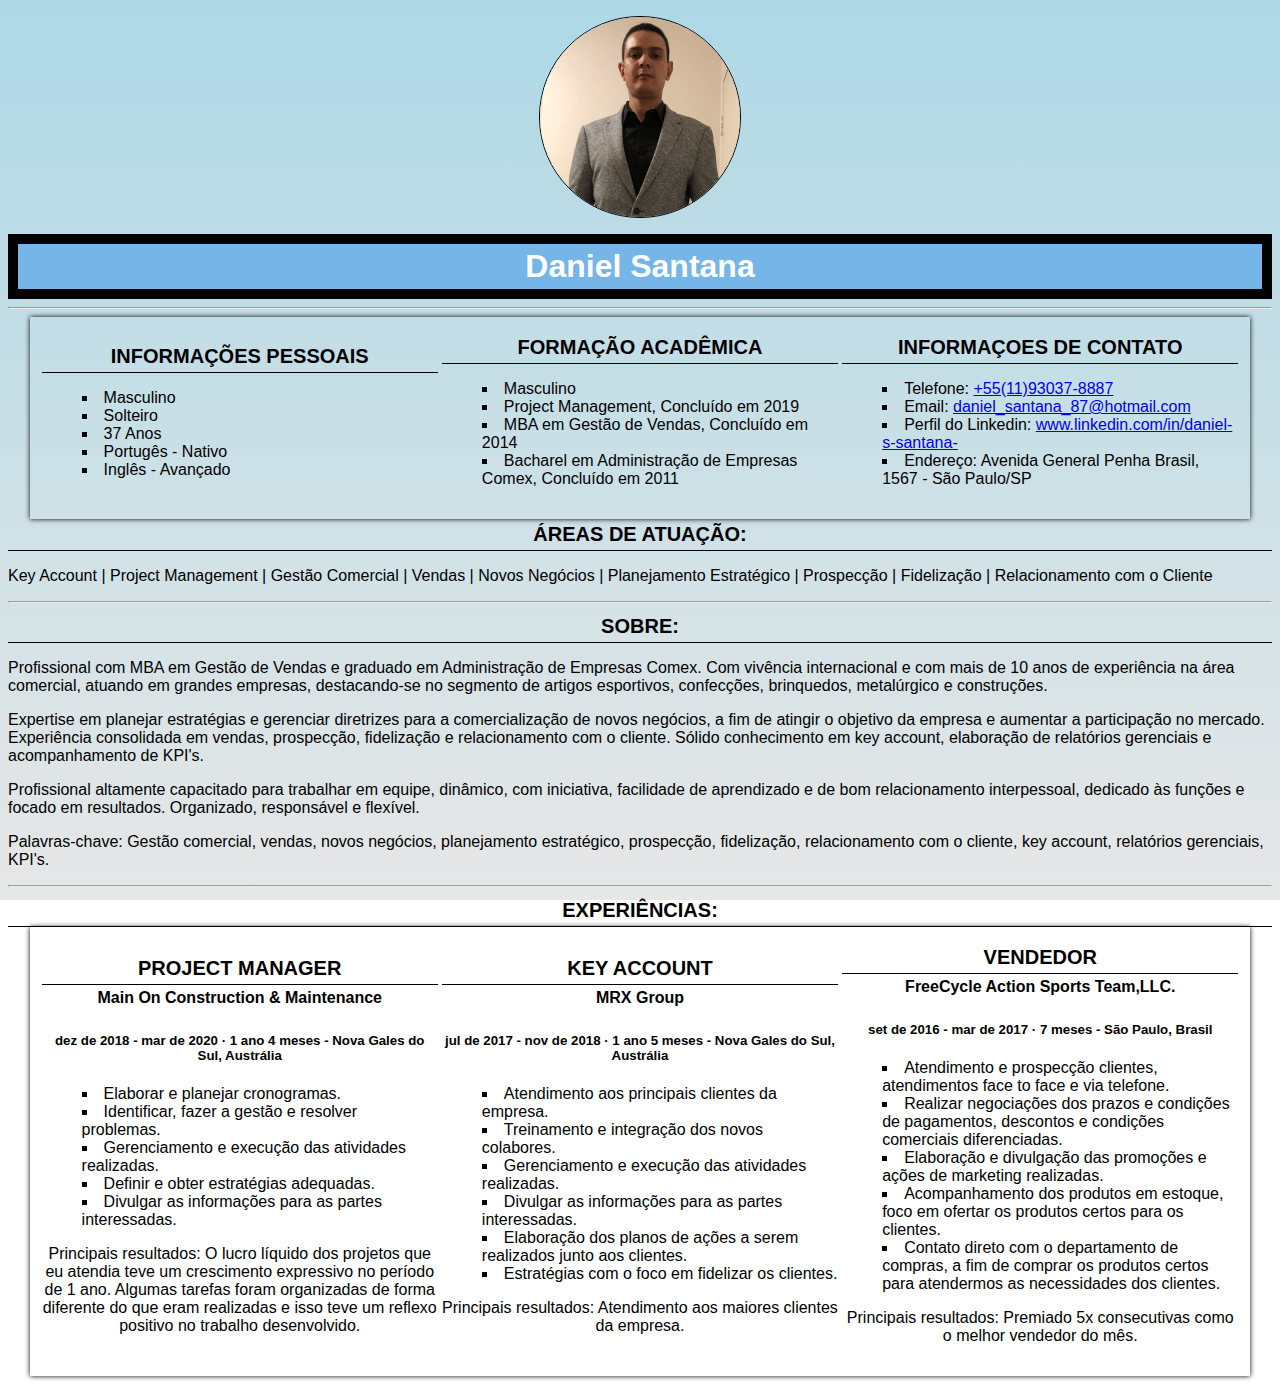
<file: index.html>
<!DOCTYPE html>
<html lang="pt-br">

<head>
    <meta charset="UTF-8">
    <meta http-equiv="X-UA-Compatible" content="IE=edge">
    <meta name="viewport" content="width=device-width, initial-scale=1.0">
    <title>CV - Daniel Santana</title>

    <link rel="stylesheet" href="css/style.css">
</head>

<body>

    <figure>
        <img class="foto_perfil" src="images/DSprofile.jpg" alt="Foto Daniel Santana">
    </figure>
    <h1>Daniel Santana</h1>
    <hr>
    <div class="container">

        <div id="box">


            <article>
                <h2>Informações Pessoais</h2>
                <ul>
                    <li>Masculino</li>
                    <li>Solteiro</li>
                    <li>37 Anos</li>
                    <li>Portugês - Nativo</li>
                    <li>Inglês - Avançado</li>

                </ul>
            </article>

            <article>
                <h2>Formação Acadêmica</h2>
                <ul>
                    <li>Masculino</li>
                    <li>Project Management, Concluído em 2019</li>
                    <li>MBA em Gestão de Vendas, Concluído em 2014</li>
                    <li>Bacharel em Administração de Empresas Comex, Concluído em 2011</li>
                </ul>
            </article>

            <article>
                <h2>Informaçoes de Contato</h2>
                <ul>

                    <li>Telefone: <a href="tel:11930378887">+55(11)93037-8887</a></li>
                    <li>Email: <a href="mailto:daniel_santana_87@hotmail.com">daniel_santana_87@hotmail.com</a>
                    </li>
                    <li>Perfil do Linkedin: <a
                            href="www.linkedin.com/in/daniel-s-santana-">www.linkedin.com/in/daniel-s-santana-</a>
                    </li>
                    <li>Endereço: Avenida General Penha Brasil, 1567 - São Paulo/SP</li>
                </ul>
            </article>

        </div>

        <h2>Áreas de Atuação:</h2>
        <p>Key Account | Project Management | Gestão Comercial | Vendas | Novos Negócios | Planejamento Estratégico |
            Prospecção | Fidelização | Relacionamento com o Cliente</p>
        <hr>

        <h2>Sobre:</h2>
        <p>
            Profissional com MBA em Gestão de Vendas e graduado em Administração de Empresas Comex.
            Com vivência internacional e com mais de 10 anos de experiência na área comercial, atuando em grandes
            empresas, destacando-se no segmento de artigos esportivos, confecções, brinquedos, metalúrgico e
            construções.
        </p>
        <p>
            Expertise em planejar estratégias e gerenciar diretrizes para a comercialização de novos negócios, a fim de
            atingir o objetivo da empresa e aumentar a participação no mercado. Experiência consolidada em vendas,
            prospecção, fidelização e relacionamento com o cliente. Sólido conhecimento em key account, elaboração de
            relatórios gerenciais e acompanhamento de KPI's.
        </p>
        <p>
            Profissional altamente capacitado para trabalhar em equipe, dinâmico, com iniciativa, facilidade de
            aprendizado e de bom relacionamento interpessoal, dedicado às funções e focado em resultados. Organizado,
            responsável e flexível.
        </p>

        <p>
            Palavras-chave: Gestão comercial, vendas, novos negócios, planejamento estratégico, prospecção, fidelização,
            relacionamento com o cliente, key account, relatórios gerenciais, KPI's.
        </p>
        <hr>

        <h2>Experiências:</h2>

        <div id="box">

            <article>
                <h3>Project Manager</h3>
                <h4>Main On Construction & Maintenance</h4>
                <h5>dez de 2018 - mar de 2020 · 1 ano 4 meses - Nova Gales do Sul, Austrália</h5>
                <ul>
                    <li>Elaborar e planejar cronogramas.</li>
                    <li>Identificar, fazer a gestão e resolver problemas.</li>
                    <li>Gerenciamento e execução das atividades realizadas.</li>
                    <li>Definir e obter estratégias adequadas.</li>
                    <li>Divulgar as informações para as partes interessadas.</li>
                    
                </ul>
                <p>Principais resultados: O lucro líquido dos projetos que eu atendia teve um crescimento expressivo no período de 1 ano. Algumas tarefas foram organizadas de forma diferente do que eram realizadas e isso teve um reflexo positivo no trabalho desenvolvido.</p>
            </article>

            <article>

                <h3>Key Account</h3>
                <h4>MRX Group</h4>
                <h5>jul de 2017 - nov de 2018 · 1 ano 5 meses - Nova Gales do Sul, Austrália</h5>
                <ul>
                    <li>Atendimento aos principais clientes da empresa.</li>
                    <li>Treinamento e integração dos novos colabores.</li>
                    <li>Gerenciamento e execução das atividades realizadas.</li>
                    <li>Divulgar as informações para as partes interessadas.</li>
                    <li>Elaboração dos planos de ações a serem realizados junto aos clientes.</li>
                    <li>Estratégias com o foco em fidelizar os clientes.</li>

                </ul>
                <p>Principais resultados: 
                    Atendimento aos maiores clientes da empresa.
                </p>
            </article>

            <article>

                <h3>Vendedor</h3>
                <h4>FreeCycle Action Sports Team,LLC.</h4>
                <h5>set de 2016 - mar de 2017 · 7 meses - São Paulo, Brasil</h5>

                <ul>
                    <li>Atendimento e prospecção clientes, atendimentos face to face e via telefone.</li>
                    <li>Realizar negociações dos prazos e condições de pagamentos, descontos e condições comerciais diferenciadas.</li>
                    <li>Elaboração e divulgação das promoções e ações de marketing realizadas.</li>
                    <li>Acompanhamento dos produtos em estoque, foco em ofertar os produtos certos para os clientes.
                    </li>
                    <li>Contato direto com o departamento de compras, a fim de comprar os produtos certos para atendermos as necessidades dos clientes.</li>
                </ul>

                <p>Principais resultados: Premiado 5x consecutivas como o melhor vendedor do mês.</p>
            </article>
        </div>
    </div>
</body>

</html>
</file>
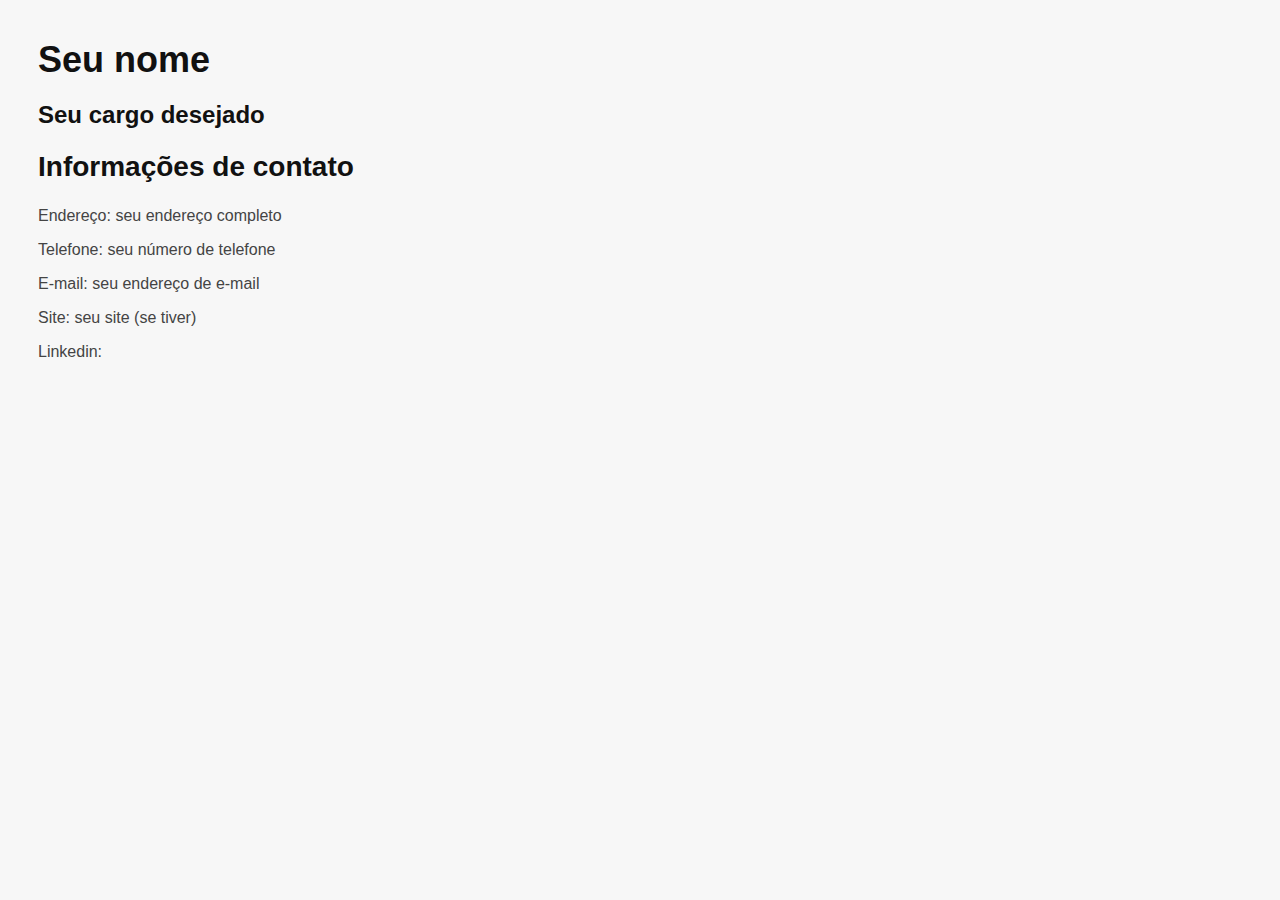
<file: cvia.html>
<!DOCTYPE html>
<html>
<head>
	<title>Seu nome - Currículo Criativo</title>
	<style>
		body {
			font-family: Arial, sans-serif;
			font-size: 16px;
			line-height: 1.5;
			color: #444;
			background-color: #f7f7f7;
			padding: 30px;
		}
		
		h1, h2, h3, h4, h5, h6 {
			font-family: 'Open Sans', sans-serif;
			font-weight: 700;
			color: #111;
			margin-top: 0;
			margin-bottom: 20px;
		}
		
		h1 {
			font-size: 36px;
			line-height: 1.2;
		}
		
		h2 {
			font-size: 28px;
			line-height: 1.2;
		}
		
		h3 {
			font-size: 24px;
			line-height: 1.2;
		}
		
		ul {
			list-style: none;
			margin: 0;
			padding: 0;
		}
		
		li {
			margin-bottom: 10px;
		}
		
		.skills {
			margin-top: 30px;
		}
		
		.skills ul {
			display: flex;
			flex-wrap: wrap;
			margin: 0 -10px;
		}
		
		.skills li {
			flex: 1 0 auto;
			max-width: calc(33.333% - 20px);
			margin: 0 10px;
			background-color: #eee;
			padding: 10px;
			border-radius: 4px;
			text-align: center;
			font-size: 14px;
			line-height: 1.2;
			transition: all .3s;
			cursor: pointer;
		}
		
		.skills li:hover {
			background-color: #ddd;
		}
		
		.portfolio {
			margin-top: 30px;
		}
		
		.portfolio ul {
			display: flex;
			flex-wrap: wrap;
			margin: 0 -10px;
		}
		
		.portfolio li {
			flex: 1 0 auto;
			max-width: calc(33.333% - 20px);
			margin: 0 10px;
			background-color: #eee;
			padding: 10px;
			border-radius: 4px;
			text-align: center;
			font-size: 14px;
			line-height: 1.2;
			transition: all .3s;
			cursor: pointer;
		}
		
		.portfolio li:hover {
			background-color: #ddd;
		}
		
	</style>
</head>
<body>

	<!-- Header -->
	<header>
		<h1>Seu nome</h1>
		<h3>Seu cargo desejado</h3>
	</header>
	
	<!-- Informações de contato -->
	<section>
		<h2>Informações de contato</h2>
		<ul>
			<li>Endereço: seu endereço completo</li>
			<li>Telefone: seu número de telefone</li>
			<li>E-mail: seu endereço de e-mail</li>
			<li>Site: seu site (se tiver)</li>
			<li>Linkedin:
</file>
<file: css/style.css>
.foto_perfil{
    border-radius: 100%;
    max-width: 200px;
    border: 1px solid black;
    display: block;
    margin-left: auto;
    margin-right: auto
    }

    body { 
        background: linear-gradient(lightblue, #E7E7E7);
        font-family: 'Segoe UI', Tahoma, Geneva, Verdana, sans-serif;
        background-size: cover;
        background-attachment: fixed;
    }

    #container {
        width: 70%;
        margin: auto;
        background-color: white;
        padding: 20px;
        border-radius: 10px;
        box-shadow: black 1px 1px 50px;
    }

    h1 {
        background-color: #76b5e8;
        color: white;
        text-align: center;
        padding-top: 10px;
        padding-bottom: 10px;
    
        
    
        /* Sintaxe abreviada: */
        border: solid 10px black;
    }

    h2, h3 {
        padding: 2px 2px 2px 2px;
        text-transform: uppercase;
        font-size: 20px;
        border-bottom-style: solid;
        border-bottom-width: 1px;
        text-align: center;
    }

    #box {box-shadow: black 0 0 5px;
        padding: 10px;
        display: flex;
        justify-content: space-around;
        align-items: center;
        flex-direction: row;
        width: 95%;
        /* height: 500px; */
        margin: auto;
        
    }

   article{
    width: 33%;
    padding: 5px 0;
    text-align: center;
   }

   h1, h2, h3, h4, h5 p {
    margin: 0;
    padding: 4px 4px;
    }

    li {text-align: left;}

    ul {
  list-style-type:square;
  list-style-position:inside;}
   

    
    




/* img { max-width: 100%; } */
</file>
